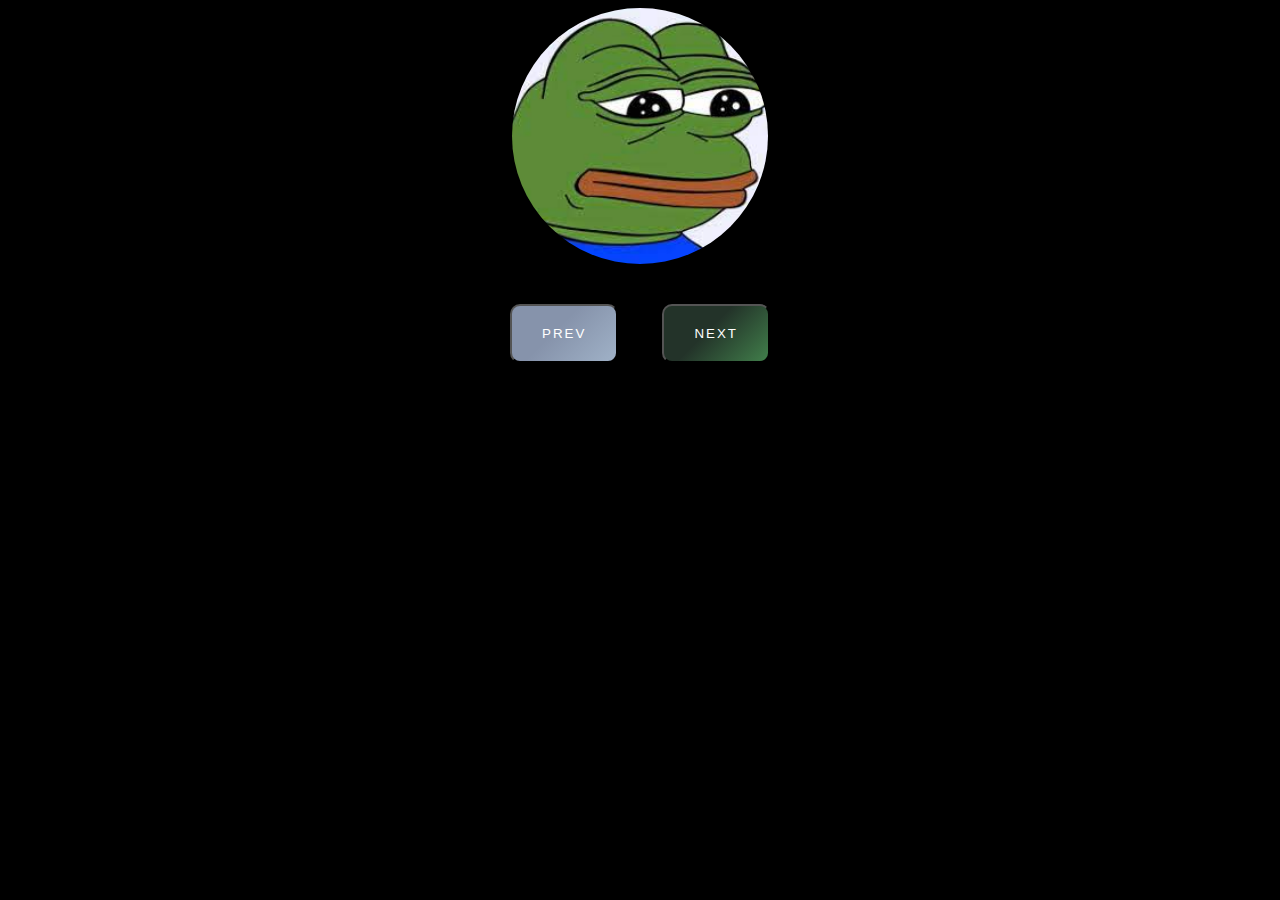
<file: task1/index.html>
<!DOCTYPE html>
<html lang="en">

<head>
    <meta charset="UTF-8">
    <meta http-equiv="X-UA-Compatible" content="IE=edge">
    <meta name="viewport" content="width=device-width, initial-scale=1.0">
    <title>Document</title>
    <link rel="stylesheet" href="style.css">
</head>

<body>
    <div class="container">
        <div class="slider__things">
            <div class="slider">
                <div class="slider__line">
                    <img class="slider__img" src="images/sadPepe.jpg" alt="">
                    <img class="slider__img" src="images/pepeGlasses.jpg" alt="">
                    <img class="slider__img" src="images/pepeHappy.jpg" alt="">
                    <img class="slider__img" src="images/cunningPepe.png" alt="">
                    <img class="slider__img" src="images/pepeSmile.jpg" alt="">
                </div>
            </div>
            <div class="slider__buttons">
                <button class="slider__prev slider__button">prev</button>
                <button class="slider__next slider__button">next</button>
            </div>
        </div>
        

    </div>

    <script src="script.js"></script>
</body>

</html>
</file>
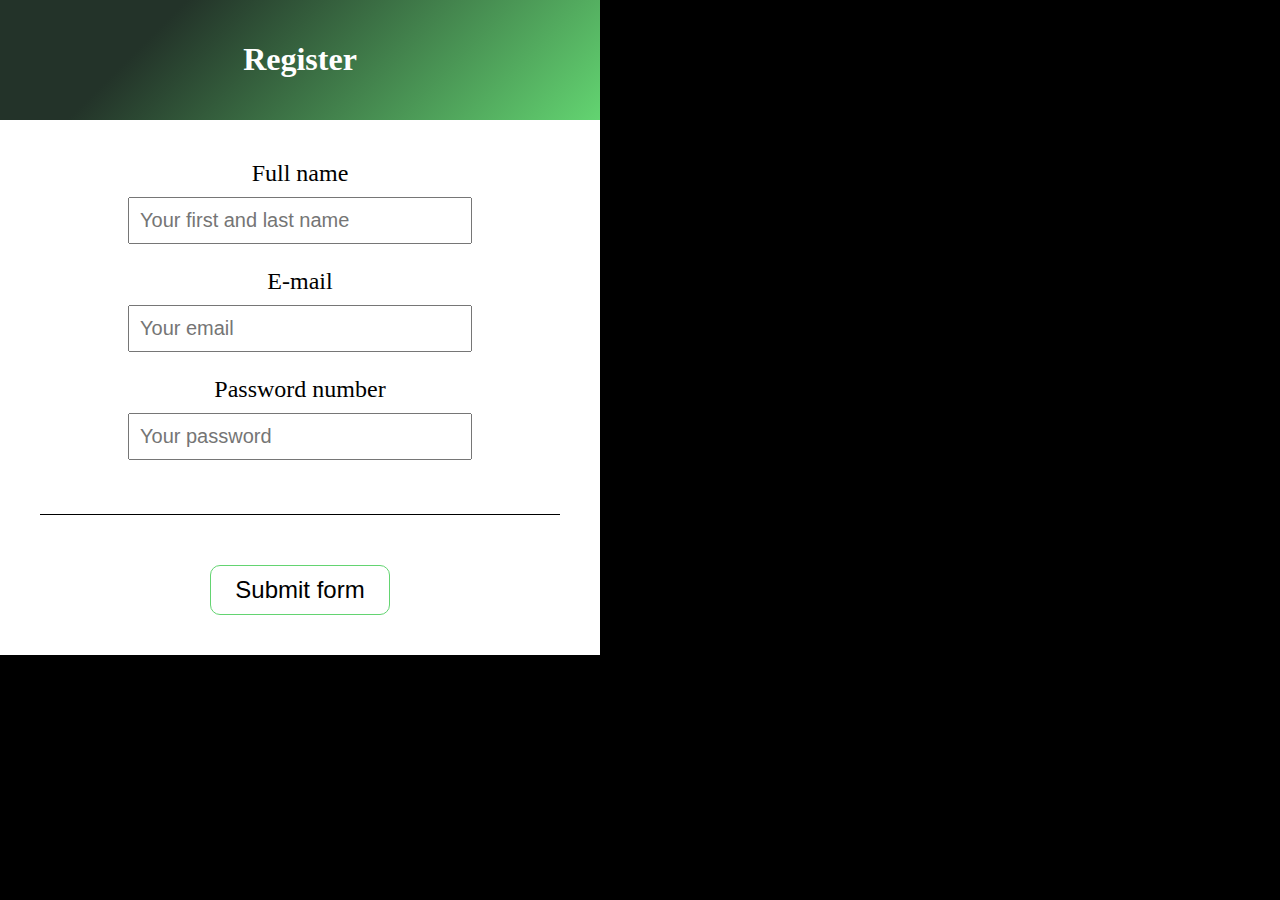
<file: task2/index.html>
<!DOCTYPE html>
<html lang="en">

<head>
    <meta charset="UTF-8">
    <meta http-equiv="X-UA-Compatible" content="IE=edge">
    <meta name="viewport" content="width=device-width, initial-scale=1.0">
    <title>Register</title>
    <link rel="stylesheet" href="style.css">
</head>

<body>
    <div class="registration">
        <div class="registration__header">
            <h1>Register</h1>
        </div>
    
        <form action="" class="registration__form">
            <div class="registration__form-group">
                <label class="registration__label" for="name">Full name</label>
                <input required  class="registration__input" id="name" name="name" placeholder="Your first and last name" type="text">
                <div class="error-hint hidden">Name doesn't meet the requirements</div>
            </div>
            <div class="registration__form-group">
                <label class="registration__label" for="email">E-mail</label>
                <input required class="registration__input" id="email" type="email" name="email" placeholder="Your email" >
                <div class="error-hint hidden">E-mail doesn't meet the requirements</div>
            </div>
            <div class="registration__form-group">
                <label class="registration__label" for="password">Password number</label>
                <input required class="registration__input" id="password" name="password" type="password" placeholder="Your password">
                <div class="error-hint hidden">Password must contain at least 8 symbols</div>
            </div>
            
            
    
            <hr />
            <button class="registration__btn">Submit form</button>
        </form>
        <div class="thanks__message hidden">
            Your contacts successfully submitted!
        </div>
    </div>
    
    <script src="script.js"></script>
</body>

</html>
</file>
<file: task1/style.css>
body {
    background-color: #000;
    background-repeat: no-repeat;
}

.slider__button {
    text-decoration: none;
    display: inline-block;
    color: white;
    padding: 20px 30px;
    margin: 10px 20px;
    border-radius: 10px;
    font-family: 'Montserrat', sans-serif;
    text-transform: uppercase;
    letter-spacing: 2px;
    background-size: 200% auto;
    box-shadow: 0 0 20px rgba(0, 0, 0, .1);
    transition: .5s;
    background-color: #63d471;
    background-image: linear-gradient(315deg, #63d471 0%, #233329 74%);

}

.slider__button:hover {
    background-position: right center;
}

.slider__button--disabled {
    background-color: #bdd4e7;
    background-image: linear-gradient(315deg, #bdd4e7 0%, #8693ab 74%);
}

.slider__things {
    margin: 0 auto;
    display: flex;
    flex-direction: column;
    align-items: center;
}

.slider {
    width: 256px;
    height: 256px;
    margin: 0 auto;
    overflow: hidden;

}

.slider__line {
    height: 256px;
    max-width: 2000px;
    background-color: #000;
    display: flex;
    position: relative;
    left: 0;
    transition: all ease 0.5s;
}

.slider__img {
    width: 256px;
    height: 256px;
    border-radius: 50%;
    margin-right: 50px;
}

.slider__buttons {
    margin-top: 30px;
}
</file>
<file: task2/style.css>
body {
    color: #000;
    background-color: #000;
    margin: 0;
    padding: 0;
}

.hidden {
    display: none;
}

.registration {
    width: 600px;
    background-color: #fff;
}
.registration__header {
    background-color: #63d471;
    background-image: linear-gradient(315deg, #63d471 0%, #233329 74%);
    padding: 20px;
    color: #fff;
    text-align: center;
}

.registration__form {
    padding: 40px;
    
    text-align: center;
}

.registration__form-group {
    margin-bottom: 20px;
}

.registration__label {
    display: block;
    font-size: 24px;
    margin-bottom: 10px;
}

.registration__input {
    width: 320px;
    padding: 10px;
    font-size: 20px;
    color: #333;
    margin-bottom: 4px;
}

.registration__input--invalid {
    border: 1px solid red;
}

.registration__btn {
    padding: 10px;
    font-size: 24px;
    background: none;
    border: 1px solid #63d471;
    border-radius: 10px;
    transition: all 0.7s;
    width: 180px;
}

.registration__btn:hover {
    border: 1px solid #000;
    background-image: linear-gradient(315deg, #63d471 0%, #233329 74%);
    cursor: pointer;
    color: #fff;
}

.thanks__message {
    padding: 40px;
    font-size: 32px;
    text-align: center;
    color: #000;
    font-weight: 700;
}

hr {
    margin-bottom: 50px;
    margin-top: 50px;
    height: 1px;
    border: none;
    background-color: #000;
}

.error-hint {
    color: red;

}
</file>
